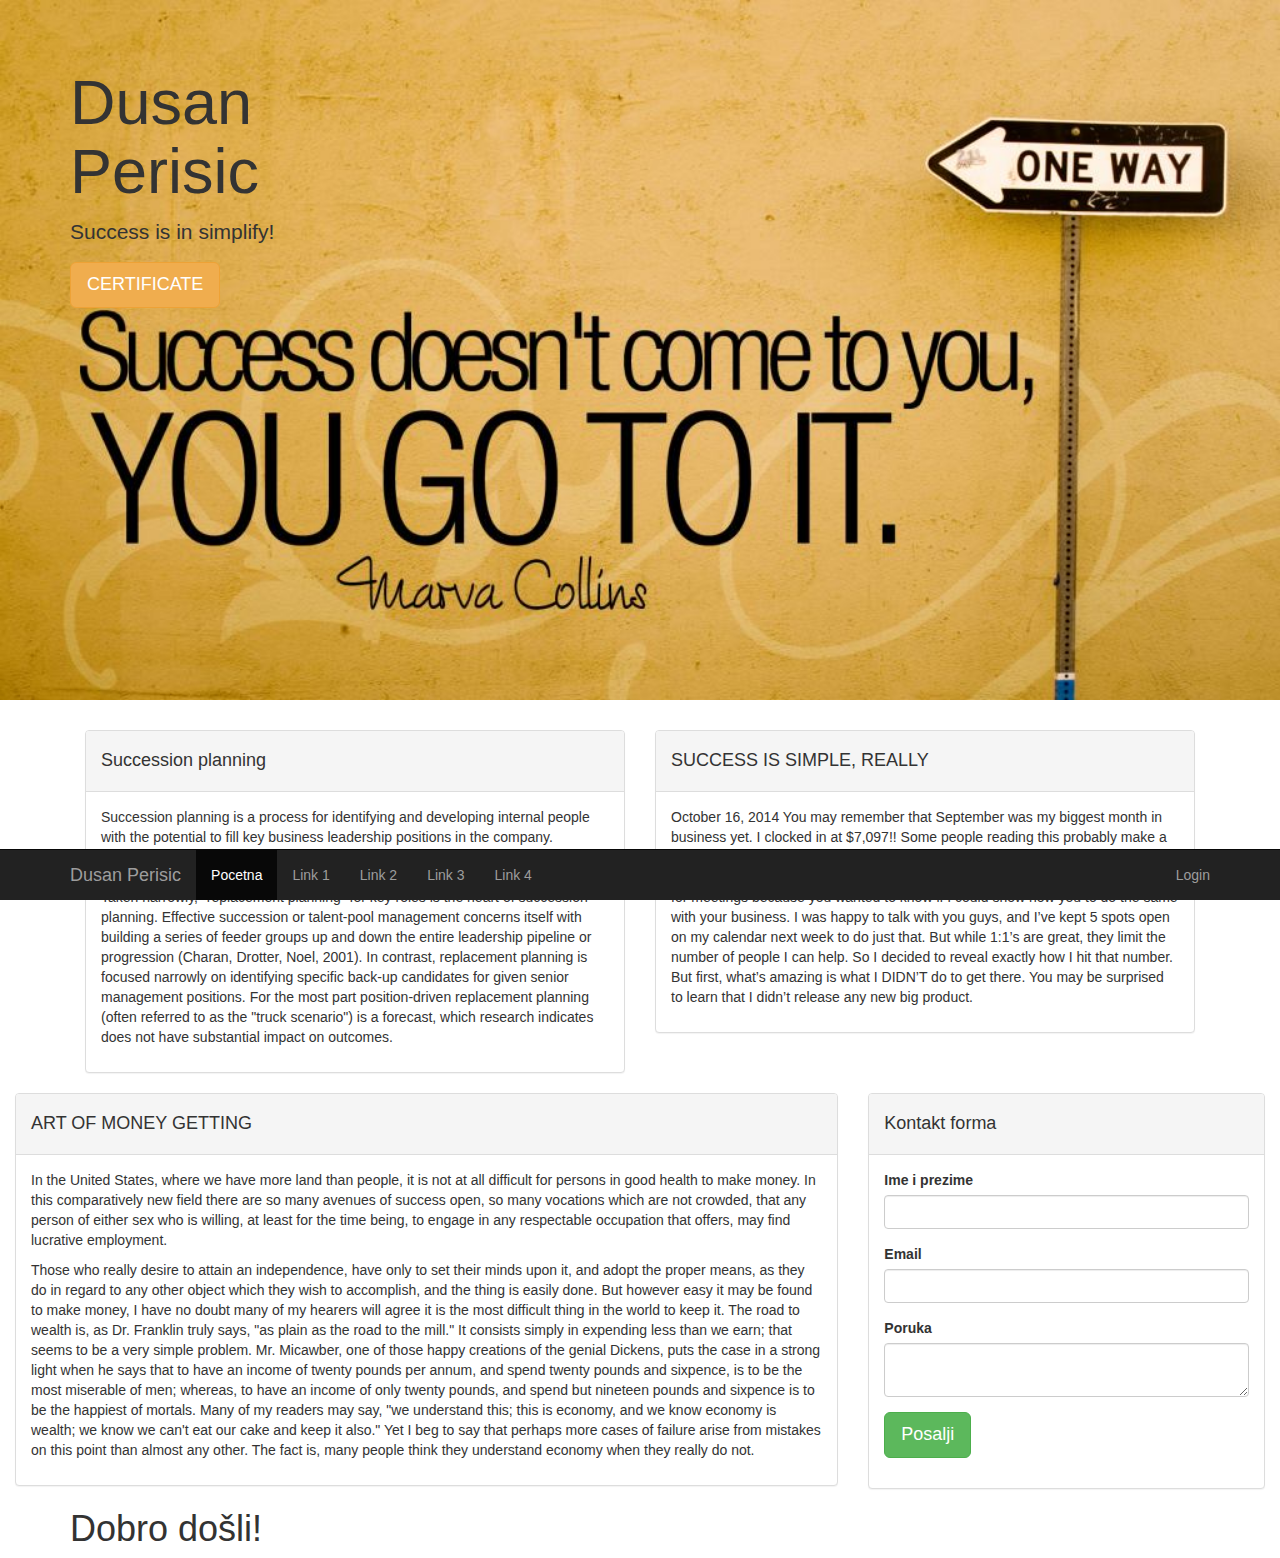
<file: DusanPerisic/index.html>
<!DOCTYPE html>
<html lang="en">
<head>
    <meta charset="utf-8">
    <meta http-equiv="X-UA-Compatible" content="IE=edge">
    <meta name="viewport" content="width=device-width, initial-scale=1">
    <title>Dusan Perisic Course</title>

    <!-- Css-ovi -->
    <link href="css/bootstrap.min.css" rel="stylesheet">
    <link href="css/template.css" rel="stylesheet">
    
    <!-- Js -->
    <script language="javascript" src="js/onload.js"></script>

  </head>
  <body>
  	<!--navigacja START::-->
  	<nav class="navbar navbar-inverse navbar-fixed-bottom">
    	<div class="container">
        	<!--navigacija-heder START::-->
            <div class="navbar-header">
            	<button type="button" class="collapsed navbar-toggle" data-toggle="collapse" data-target="#idMeni">
                	<span class="sr-only"></span>
                    <span class="icon-bar"></span>
                    <span class="icon-bar"></span>
                    <span class="icon-bar"></span>
                </button>
                <a href="#" class="navbar-brand">Dusan Perisic</a>
            </div>
        	<!--navigacija-heder END::-->
            
            <!--linkovi-menija START::-->
            <div id="idMeni" class="collapse navbar-collapse">
            	<ul class="nav navbar-nav">
                	<li class="active"><a href="#pocetna">Pocetna</a></li>
                	<li><a href="#">Link 1</a></li>
                    <li><a href="#">Link 2</a></li>
                    <li><a href="#">Link 3</a></li>
                    <li><a href="#">Link 4</a></li>
                </ul>
                
                <ul class="nav navbar-nav navbar-right">
                	<li><a href="#">Login</a></li>
                </ul>
            </div>
            <!--linkovi-menija END::-->
        </div>
    </nav>
  	<!--navigacja END::-->
	
    <!--pocetna START::-->
    <div id="pocetna" class="jumbotron">
    	<div class="container">
           	<div class="row">
               	<div class="col-md-4">
                   	<h1>Dusan Perisic</h1>
                    <p>Success is in simplify!</p>
                    <p><button type="button" class="btn btn-lg btn-warning" data-toggle="modal" data-target="#modalCERT">CERTIFICATE</button></p>
                </div>
            </div>
        </div>
    </div>   
    <!--pocetna END::--> 
    
    <!--O-nama START::-->
    <div class="container">
        <div class="col-md-6">
            <div class="panel panel-default">
                <div class="panel-heading">
                    <h4>Succession planning</h4>
                </div>
                <div class="panel-body">
                    <p>Succession planning is a process for identifying and developing internal people with the potential to fill key business leadership positions in the company. Succession planning increases the availability of experienced and capable employees that are prepared to assume these roles as they become available. Taken narrowly, "replacement planning" for key roles is the heart of succession planning. Effective succession or talent-pool management concerns itself with building a series of feeder groups up and down the entire leadership pipeline or progression (Charan, Drotter, Noel, 2001). In contrast, replacement planning is focused narrowly on identifying specific back-up candidates for given senior management positions. For the most part position-driven replacement planning (often referred to as the "truck scenario") is a forecast, which research indicates does not have substantial impact on outcomes.</p>
                </div>
            </div>
        </div>
        
        <div class="col-md-6">
            <div class="panel panel-default">
                <div class="panel-heading">
                    <h4>SUCCESS IS SIMPLE, REALLY</h4>
                </div>
                <div class="panel-body">
                    <p>October 16, 2014
You may remember that September was my biggest month in business yet. I clocked in at $7,097!! Some people reading this probably make a lot more than that every month, but I’d venture to guess most of us don’t. To me, that amount was a total miracle. Several of you sent me messages and requests for meetings because you wanted to know if I could show how you to do the same with your business. I was happy to talk with you guys, and I’ve kept 5 spots open on my calendar next week to do just that. But while 1:1’s are great, they limit the number of people I can help. So I decided to reveal exactly how I hit that number. But first, what’s amazing is what I DIDN’T do to get there. You may be surprised to learn that I didn’t release any new big product.</p>
                </div>
            </div>
        </div>
    </div>
    <!--O-nama END::-->
    
    <!--kontakt START::-->
    <div class="col-md-8">
    	<div class="panel panel-default">
        	<div class="panel-heading">
            	<h4>ART OF MONEY GETTING</h4>
            </div>
            <div class="panel-body">
            	<p>In the United States, where we have more land than people, it is not at all difficult for persons in good health to make money. In this comparatively new field there are so many avenues of success open, so many vocations which are not crowded, that any person of either sex who is willing, at least for the time being, to engage in any respectable occupation that offers, may find lucrative employment.</p>

                <p>Those who really desire to attain an independence, have only to set their minds upon it, and adopt the proper means, as they do in regard to any other object which they wish to accomplish, and the thing is easily done. But however easy it may be found to make money, I have no doubt many of my hearers will agree it is the most difficult thing in the world to keep it. The road to wealth is, as Dr. Franklin truly says, "as plain as the road to the mill." It consists simply in expending less than we earn; that seems to be a very simple problem. Mr. Micawber, one of those happy creations of the genial Dickens, puts the case in a strong light when he says that to have an income of twenty pounds per annum, and spend twenty pounds and sixpence, is to be the most miserable of men; whereas, to have an income of only twenty pounds, and spend but nineteen pounds and sixpence is to be the happiest of mortals. Many of my readers may say, "we understand this; this is economy, and we know economy is wealth; we know we can't eat our cake and keep it also." Yet I beg to say that perhaps more cases of failure arise from mistakes on this point than almost any other. The fact is, many people think they understand economy when they really do not.</p>
            </div>
        </div>
    </div>
    <div class="col-md-4">
            <div class="panel panel-default">
            	<div class="panel-heading">
                    <h4>Kontakt forma</h4>
                </div>
                <div class="panel-body">
                    <form role="form" class="form-group">
                        <div class="form-group">
                            <label for="imeiprezime">Ime i prezime</label>
                            <input type="text" id="imeiprezime" name="imeiprezime" class="form-control">
                        </div>
                        <div class="form-group">
                            <label for="email">Email</label>
                            <input type="email" class="form-control" id="email" name="email">
                        </div>
                        <div class="form-group">
                            <label for="poruka">Poruka</label>
                            <textarea class="form-control" id="poruka" class="form-control" name="poruka"></textarea>
                        </div>
						<button type="submit" class="btn btn-lg btn-success">Posalji</button>
                    </form>
                </div>
            </div>
    </div>
    <!--kontakt END::-->
    
    <!-- modal-certificate START:: -->
    <div class="modal fade" id="modalCERT">
        <div class="modal-dialog">
            <div class="modal-content">
                <div class="modal-header">
                    <button type="button" class="close" data-dissmiss="modal"><span aria-hidden="true">&times;</span></button>
                    <h3 class="modal-title">Dusan Perisic Sertifikat</h3>
                </div>
                <div class="modal-body">
                    <img src="images/UC-7GMBTPV4.jpg" style="width:100%;height:100%">
                </div>
                <div class="modal-footer">
                    <button type="button" class="btn btn-lg btn-success" data-dismiss="modal">Zatvori</button>
                </div>
            </div>
        </div>  
    </div>  
    <!-- modal-certificate END:: -->  
      
    
	<div class="container">  
    	<h1>Dobro došli!</h1>
	</div>
    <script src="js/jquery.min.js"></script>
    <script src="js/bootstrap.min.js"></script>
  </body>
</html>
</file>
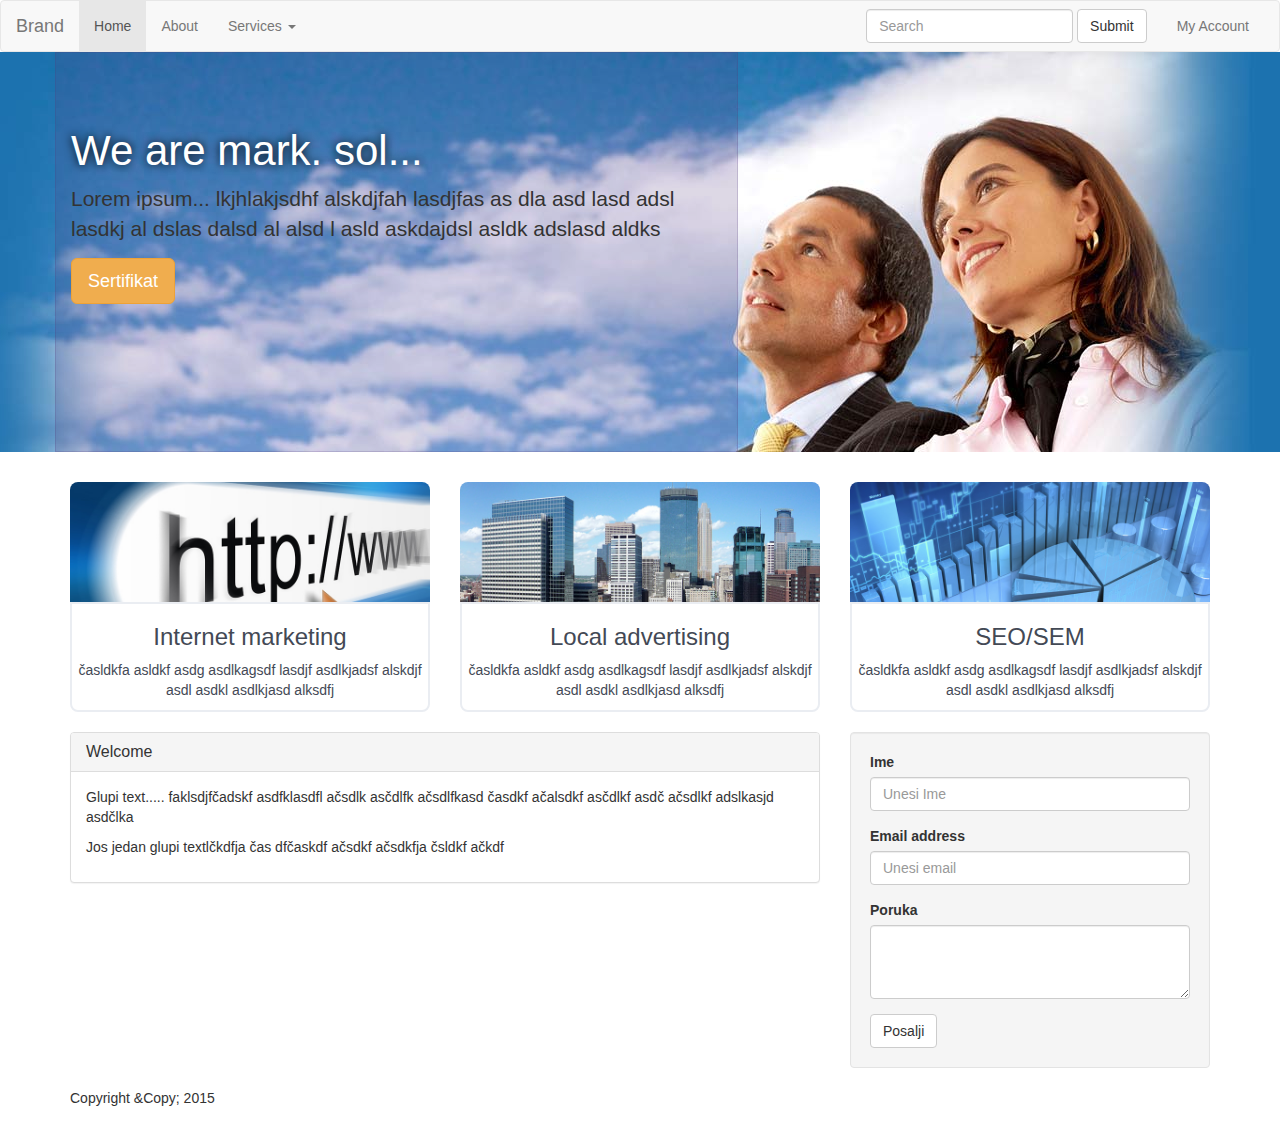
<file: SasaJovic/index.html>
<!DOCTYPE html>
<html lang="en">
  <head>
    <meta charset="utf-8">
    <meta http-equiv="X-UA-Compatible" content="IE=edge">
    <meta name="viewport" content="width=device-width, initial-scale=1">
    <title>Bootstrap </title>

    <!-- Bootstrap -->
    <link href="css/bootstrap.min.css" rel="stylesheet">
    <!-- Custom CSS -->
    <link href="css/custom.css" rel="stylesheet">
     <script src="js/jquery.js" ></script>
    <script src="js/bootstrap.min.js"></script>


  </head>
  <body>
    <nav class="navbar navbar-default">
  <div class="container-fluid">
    <!-- Brand and toggle get grouped for better mobile display -->
    <div class="navbar-header">
      <button type="button" class="navbar-toggle collapsed" data-toggle="collapse" data-target="#bs-example-navbar-collapse-1">
        <span class="sr-only">Toggle navigation</span>
        <span class="icon-bar"></span>
        <span class="icon-bar"></span>
        <span class="icon-bar"></span>
      </button>
      <a class="navbar-brand" href="#">Brand</a>
    </div>

    <!-- Collect the nav links, forms, and other content for toggling -->
    <div class="collapse navbar-collapse" id="bs-example-navbar-collapse-1">
      <ul class="nav navbar-nav">
        <li class="active"><a href="#">Home <span class="sr-only">(current)</span></a></li>
        <li><a href="#">About</a></li>
        <li class="dropdown">
          <a href="#" class="dropdown-toggle" data-toggle="dropdown" role="button" aria-expanded="false">Services <span class="caret"></span></a>
          <ul class="dropdown-menu" role="menu">
            <li><a href="#">Internet marketing</a></li>
            <li><a href="#">Seo</a></li>
            <li><a href="#">Local Advertising</a></li>
            
          </ul>
        </li>
      </ul>
      <ul class="nav navbar-nav navbar-right">
      <form class="navbar-form navbar-left" role="search">
        <div class="form-group">
          <input type="text" class="form-control" placeholder="Search">
        </div>
        <button type="submit" class="btn btn-default">Submit</button>
      </form>
      
        <li><a href="#">My Account</a></li>
      </ul>
    </div><!-- /.navbar-collapse -->
  </div><!-- /.container-fluid -->
</nav>



<div class="jumbotron">
  <div class="container">
    <div class="row">
      <div class="col-md-7 jumbo-text">
        <h1 class="tagline">We are mark. sol...</h1>
        <p class="lead">Lorem ipsum... lkjhlakjsdhf alskdjfah lasdjfas as dla asd lasd adsl lasdkj al dslas dalsd al alsd l asld askdajdsl asldk adslasd aldks </p>
        <button type="button" class="btn btn-lg btn-warning" data-toggle="modal" data-target="#sertifikat">Sertifikat</button>

<div class="modal fade" id="sertifikat" tabindex="-1" role="dialog" aria-labelledby="myModalLabel" aria-hidden="true">
  <div class="modal-dialog">
    <div class="modal-content">
      <div class="modal-header">
        <button type="button" class="close" data-dismiss="modal" aria-label="Close"><span aria-hidden="true">&times;</span></button>
        <h4 class="modal-title" id="myModalLabel">Jović Saša</h4>
      </div>
      <div class="modal-body">
        <img src="images/sertifikat.jpg" style="width:100%;height:100%">
      </div>
      <div class="modal-footer">
        <button type="button" class="btn btn-success" data-dismiss="modal">Zatvori</button>
      </div>
    </div>
  </div>
</div>


      </div>
    </div>  
  </div>
</div>



<div class="container">
<div class="row">

  <div class="col-sm-4 panel-item">
    <div class="box">
      <div class="box-heading">
        <img src="images/box_bg1.jpg">
      </div>
      <div class="box-body">
        
        <h3>Internet marketing</h3>
        <p>časldkfa asldkf asdg asdlkagsdf lasdjf asdlkjadsf alskdjf asdl asdkl asdlkjasd alksdfj </p>
      </div>
    </div>  
  </div>

    <div class="col-sm-4 panel-item">
    <div class="box">
      <div class="box-heading">
        <img src="images/box_bg2.jpg">
      </div>
      <div class="box-body">
        
        <h3>Local advertising </h3>
        <p>časldkfa asldkf asdg asdlkagsdf lasdjf asdlkjadsf alskdjf asdl asdkl asdlkjasd alksdfj </p>
      </div>
    </div>  
  </div>


    <div class="col-sm-4 panel-item">
    <div class="box">
      <div class="box-heading">
        <img src="images/panel_bg3.jpg">
      </div>
      <div class="box-body">
        
        <h3>SEO/SEM </h3>
        <p>časldkfa asldkf asdg asdlkagsdf lasdjf asdlkjadsf alskdjf asdl asdkl asdlkjasd alksdfj </p>
      </div>
    </div>  
  </div>


</div>

<div class="row">
  <div class="col-md-8">
    <div class="panel panel-default">
      <div class="panel-heading">
        <h3 class="panel-title">Welcome</h3>
      </div>
      <div class="panel-body">
    <p>Glupi text..... faklsdjfčadskf asdfklasdfl ačsdlk asčdlfk ačsdlfkasd časdkf  ačalsdkf  asčdlkf asdč ačsdlkf adslkasjd asdčlka</p>
    <p>Jos jedan glupi textlčkdfja čas dfčaskdf ačsdkf ačsdkfja čsldkf ačkdf</p>
      </div>
    </div>
  </div>

  <div class="col-md-4">
  <div class="well">
     <form >
     <div class="form-group">
        <label for="Ime">Ime</label>
        <input type="text" class="form-control" id="Ime" placeholder="Unesi Ime">
      </div>
      <div class="form-group">
        <label for="exampleInputEmail1">Email address</label>
        <input type="email" class="form-control" id="exampleInputEmail1" placeholder="Unesi email">
      </div>
      
      <div class="form-group">
        <label for="exampleInputPoruka">Poruka</label>
        <textarea class="form-control"id="Poruka" rows="3"></textarea>
      </div>
      <button type="submit" class="btn btn-default">Posalji</button>
    </form>
    </div>
  </div>
</div>

<footer>
  <div class="row">
    <div class="col-md-12">
      <p>Copyright &Copy; 2015</p>
    </div>
  </div>
</footer>
</div>
  </body>
</html>
</file>
<file: DusanPerisic/css/template.css>
/* CSS Document */
/* Dusan Perisic */

.jumbotron{
	background-image:url(../images/success.jpg);
	background-size:cover;
	height:700px;
}
</file>
<file: SasaJovic/css/custom.css>
.container{
	margin-bottom: 20px;
}

.navbar{
	margin-bottom: 0;
}
.jumbotron{

	height: 400px;
	background: url('../images/clouds.jpg') center center no-repeat;
	background-size: cover;	
	padding: 0;
}
.jumbotron .tagline{
	color: #ffffff;
	text-shadow:0 0 10px #000;
	font-size: 42px;
}

.jumbotron [class*="col-"]{
	padding-top: 55px;
	padding-bottom:15px;
	background-color: #eee;
	background-color:rgba(86,61,124,.2);
	border: 1px solid rgba(86,61,124,.2);
	overflow: auto;
	height: 400px;
}


.box{
	min-height: 200px;
	color:#434955;
	text-align: center;
	margin-bottom: 20px;
}
.box img{
	width: 100%;
	overflow: hidden;
	border-top-left-radius:8px;
	border-top-right-radius: 8px;
	display: block;

}

.box-heading{
	max-height: 120px;
	overflow: hidden;

}
.box-body{
	padding: 0 10 20 10;
	border: 2px solid #eaedf2;
	border-bottom-left-radius:8px;
	border-bottom-right-radius: 8px;
}

@media(max-width:768px){

	.navbar-right form{
		display: none;
	}
}
@media(max-width:568px){
.jumbotron{

	background: url('../images/clouds.jpg') -500px 0 no-repeat;
	text-align: center;
	
}
footer{

	text-align: center;
	
}
}
</file>
